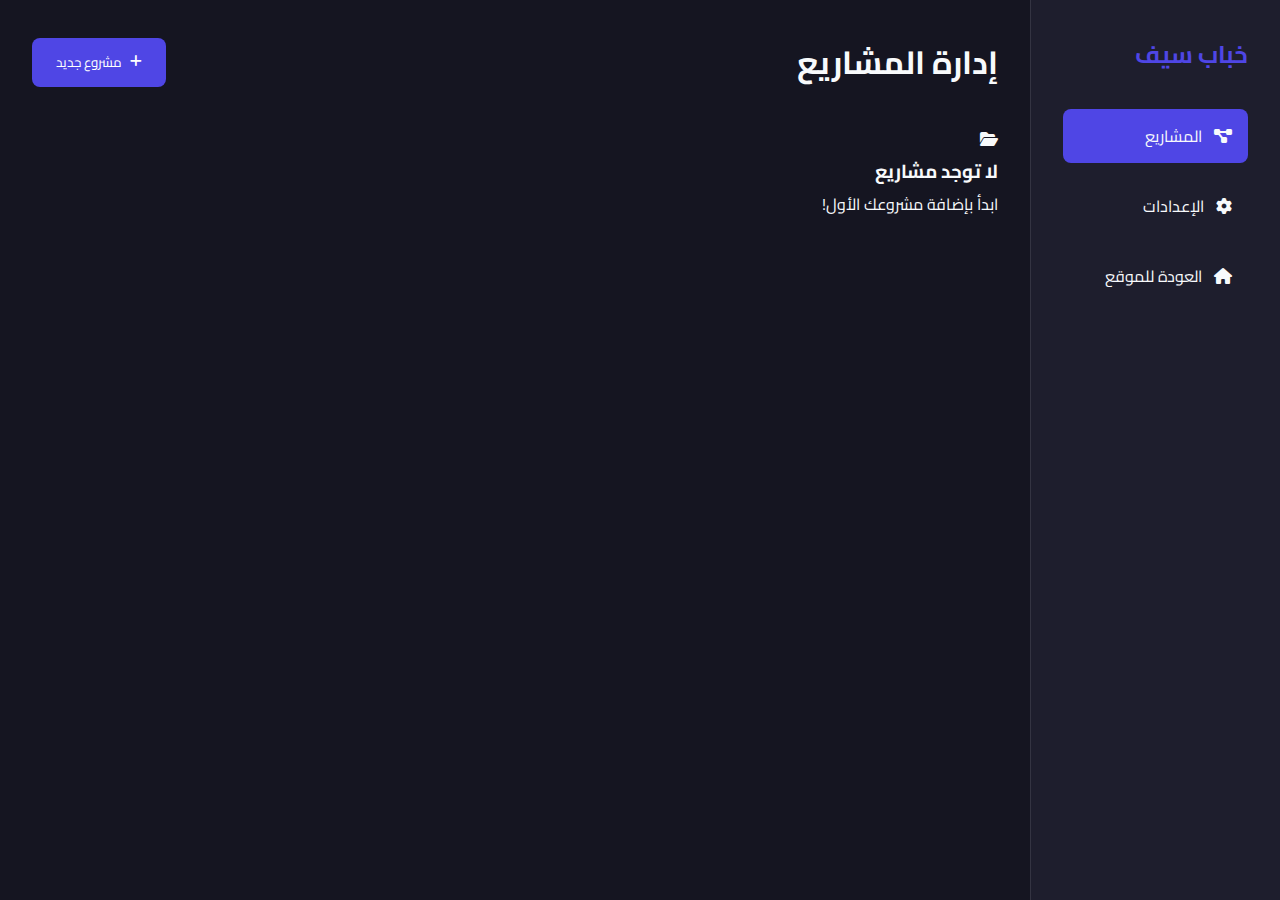
<file: dashboard/index.html>
<!DOCTYPE html>
<html lang="ar" dir="rtl">
<head>
    <meta charset="UTF-8">
    <meta name="viewport" content="width=device-width, initial-scale=1.0">
    <title>لوحة التحكم | خباب سيف</title>
    <link rel="stylesheet" href="css/dashboard.css">
    <link href="https://fonts.googleapis.com/css2?family=Cairo:wght@400;600;700&display=swap" rel="stylesheet">
    <link rel="stylesheet" href="https://cdnjs.cloudflare.com/ajax/libs/font-awesome/6.5.1/css/all.min.css">
</head>
<body>
    <div class="dashboard-container">
        <aside class="sidebar">
            <div class="logo">
                <h2>خباب سيف</h2>
            </div>
            <nav>
                <ul>
                    <li class="active"><a href="#"><i class="fas fa-project-diagram"></i> المشاريع</a></li>
                    <li><a href="#"><i class="fas fa-cog"></i> الإعدادات</a></li>
                    <li><a href="../index.html"><i class="fas fa-home"></i> العودة للموقع</a></li>
                </ul>
            </nav>
        </aside>

        <main class="content">
            <header>
                <h1>إدارة المشاريع</h1>
                <button class="add-project"><i class="fas fa-plus"></i> مشروع جديد</button>
            </header>

            <div class="projects-grid">
                <!-- سيتم إضافة المشاريع هنا بواسطة JavaScript -->
            </div>

            <!-- نموذج إضافة مشروع جديد -->
            <div class="modal" id="projectModal">
                <div class="modal-content">
                    <h2>إضافة مشروع جديد</h2>
                    <form id="projectForm">
                        <div class="form-group">
                            <label>عنوان المشروع</label>
                            <input type="text" name="title" required>
                        </div>
                        <div class="form-group">
                            <label>وصف المشروع</label>
                            <textarea name="description" required></textarea>
                        </div>
                        <div class="form-group">
                            <label>صورة المشروع</label>
                            <input type="file" name="image" accept="image/*" required>
                        </div>
                        <div class="form-group">
                            <label>رابط المشروع</label>
                            <input type="url" name="projectUrl" required>
                        </div>
                        <div class="form-group">
                            <label>رابط GitHub</label>
                            <input type="url" name="githubUrl" required>
                        </div>
                        <div class="form-actions">
                            <button type="submit">حفظ</button>
                            <button type="button" class="cancel">إلغاء</button>
                        </div>
                    </form>
                </div>
            </div>
        </main>
    </div>
    <script src="js/dashboard.js"></script>
</body>
</html>
</file>
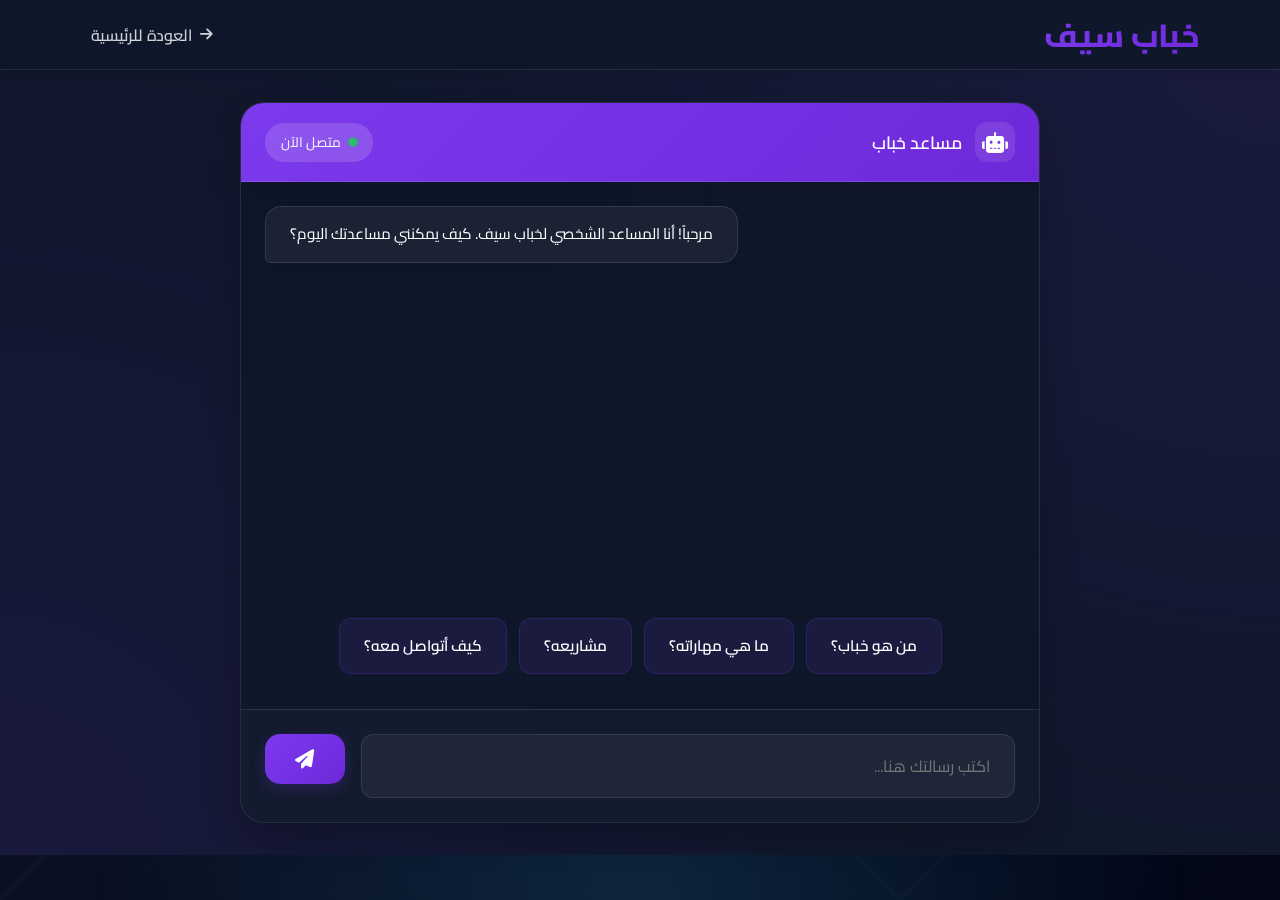
<file: assistant.html>
<!DOCTYPE html>
<html lang="ar" dir="rtl">
<head>
    <meta charset="UTF-8">
    <meta name="viewport" content="width=device-width, initial-scale=1.0">
    <title>مساعد خباب - خباب سيف</title>
    <link rel="stylesheet" href="css/style.css">
    <link rel="stylesheet" href="css/assistant.css">
    <link href="https://fonts.googleapis.com/css2?family=Cairo:wght@400;600;700&display=swap" rel="stylesheet">
    <link rel="stylesheet" href="https://cdnjs.cloudflare.com/ajax/libs/font-awesome/6.5.1/css/all.min.css">
</head>
<body>
    <header>
        <div class="header-container">
            <div class="brand-logo">خباب سيف</div>
            <nav>
                <ul>
                    <li><a href="index.html"><i class="fas fa-arrow-right"></i> العودة للرئيسية</a></li>
                </ul>
            </nav>
        </div>
    </header>

    <main class="assistant-container">
        <div class="chat-box">
            <div class="chat-header">
                <div class="chat-header-title">
                    <i class="fas fa-robot"></i>
                    <h3>مساعد خباب</h3>
                </div>
                <div class="chat-status">متصل الآن</div>
            </div>
            
            <div class="chat-messages">
                <div class="message bot">
                    <div class="message-content">
                        مرحباً! أنا المساعد الشخصي لخباب سيف. كيف يمكنني مساعدتك اليوم؟
                    </div>
                </div>
            </div>
            
            <div class="quick-replies">
                <button class="quick-reply">من هو خباب؟</button>
                <button class="quick-reply">ما هي مهاراته؟</button>
                <button class="quick-reply">مشاريعه؟</button>
                <button class="quick-reply">كيف أتواصل معه؟</button>
            </div>

            <div class="chat-input-area">
                <input type="text" placeholder="اكتب رسالتك هنا..." class="chat-input">
                <button class="send-btn">
                    <i class="fas fa-paper-plane"></i>
                </button>
            </div>
        </div>
    </main>

    <script src="js/assistant.js"></script>
</body>
</html>
</file>
<file: dashboard/css/dashboard.css>
:root {
    --primary: #4f46e5;
    --primary-dark: #4338ca;
    --accent: #7c3aed;
    --bg-dark: #1e1b4b;
    --sidebar-bg: #1e1e2d;
    --content-bg: #151521;
    --text-light: #f8fafc;
    --border-color: rgba(255, 255, 255, 0.1);
    --card-shadow: 0 4px 20px rgba(0, 0, 0, 0.2);
    --gradient-primary: linear-gradient(135deg, var(--primary) 0%, var(--accent) 100%);
}

* {
    margin: 0;
    padding: 0;
    box-sizing: border-box;
    font-family: 'Cairo', sans-serif;
}

body {
    background: var(--content-bg);
    color: var(--text-light);
}

.dashboard-container {
    display: grid;
    grid-template-columns: 250px 1fr;
    min-height: 100vh;
}

.sidebar {
    background: var(--sidebar-bg);
    padding: 2rem;
    border-left: 1px solid var(--border-color);
}

.logo h2 {
    color: var(--primary);
    margin-bottom: 2rem;
    font-size: 1.5rem;
}

.sidebar nav ul {
    list-style: none;
}

.sidebar nav ul li {
    margin-bottom: 1rem;
}

.sidebar nav ul li a {
    color: var(--text-light);
    text-decoration: none;
    display: flex;
    align-items: center;
    padding: 0.75rem 1rem;
    border-radius: 8px;
    transition: all 0.3s ease;
}

.sidebar nav ul li a i {
    margin-left: 0.75rem;
}

.sidebar nav ul li.active a,
.sidebar nav ul li a:hover {
    background: var(--primary);
}

.content {
    padding: 2rem;
}

.content header {
    display: flex;
    justify-content: space-between;
    align-items: center;
    margin-bottom: 2rem;
}

.add-project {
    background: var(--primary);
    color: white;
    border: none;
    padding: 0.75rem 1.5rem;
    border-radius: 8px;
    cursor: pointer;
    display: flex;
    align-items: center;
    gap: 0.5rem;
    transition: all 0.3s ease;
}

.add-project:hover {
    background: var(--primary-dark);
}

.projects-grid {
    display: grid;
    grid-template-columns: repeat(auto-fill, minmax(300px, 1fr));
    gap: 1.5rem;
}

.project-card {
    background: var(--sidebar-bg);
    border-radius: 12px;
    overflow: hidden;
    border: 1px solid var(--border-color);
    box-shadow: var(--card-shadow);
    transition: all 0.3s ease;
}

.project-card:hover {
    transform: translateY(-5px);
}

.project-card img {
    width: 100%;
    height: 200px;
    object-fit: cover;
}

.project-card h3 {
    padding: 1rem;
    color: var(--text-light);
    font-size: 1.2rem;
}

.project-card p {
    padding: 0 1rem 1rem;
    color: rgba(255, 255, 255, 0.7);
}

.project-actions {
    padding: 1rem;
    border-top: 1px solid var(--border-color);
    display: flex;
    gap: 0.5rem;
    justify-content: flex-end;
}

.project-actions button {
    background: transparent;
    border: none;
    color: var(--text-light);
    padding: 0.5rem;
    cursor: pointer;
    border-radius: 4px;
    transition: all 0.3s ease;
}

.project-actions button:hover {
    background: rgba(255, 255, 255, 0.1);
}

.modal {
    display: none;
    position: fixed;
    inset: 0;
    background: rgba(0, 0, 0, 0.7);
    z-index: 1000;
}

.modal.active {
    display: flex;
    align-items: center;
    justify-content: center;
}

.modal-content {
    background: var(--sidebar-bg);
    padding: 2rem;
    border-radius: 12px;
    width: 90%;
    max-width: 500px;
    border: 1px solid var(--border-color);
    box-shadow: 0 0 50px rgba(0, 0, 0, 0.5);
}

.form-group {
    margin-bottom: 1.5rem;
}

.form-group label {
    display: block;
    margin-bottom: 0.5rem;
}

.form-group input,
.form-group textarea {
    width: 100%;
    padding: 0.75rem;
    border: 1px solid var(--border-color);
    border-radius: 6px;
    background: var(--content-bg);
    color: var(--text-light);
}

.form-actions {
    display: flex;
    gap: 1rem;
    justify-content: flex-end;
}

.form-actions button {
    padding: 0.75rem 1.5rem;
    border: none;
    border-radius: 6px;
    cursor: pointer;
}

.form-actions button[type="submit"] {
    background: var(--primary);
    color: white;
}

.form-actions button.cancel {
    background: transparent;
    border: 1px solid var(--border-color);
    color: var(--text-light);
}
</file>
<file: css/style.css>
:root {
    --primary: #4f46e5;
    --primary-dark: #4f46e5;
    --primary-light: #818cf8;
    --accent: #7c3aed;
    --bg-dark: #0f172a;
    --glass: rgba(255, 255, 255, 0.05);
    --text-light: #f8fafc;
    --glass-blur: blur(12px);
    --gradient-primary: linear-gradient(135deg, var(--primary) 0%, var(--accent) 100%);
    --bg-darker: #020617;
    --skill-color: #38bdf8;
    --text-primary: #ffffff;
    --text-secondary: rgba(255, 255, 255, 0.95);
    --text-accent: var(--primary);
    --heading-shadow: 1px 1px 2px rgba(0, 0, 0, 0.2);
    --name-gradient: linear-gradient(135deg, #ffffff 0%, #f0f0f0 100%);
    --card-shadow: 0 10px 30px -5px rgba(0, 0, 0, 0.3);
    --card-hover-shadow: 0 20px 40px -5px rgba(0, 0, 0, 0.4);
    --gradient-shine: linear-gradient(45deg, transparent 0%, rgba(255, 255, 255, 0.1) 50%, transparent 100%);
}

/* إضافة أنماط اللودر في بداية الملف */
.loader {
    width: 6em;
    height: 6em;
}

.loader-ring {
    animation: ringA 2s linear infinite;
}

.loader-ring-a { stroke: #9708F4; }
.loader-ring-b { 
    animation-name: ringB; 
    stroke: #5E14E4; 
}
.loader-ring-c { 
    animation-name: ringC; 
    stroke: #9708F4; 
}
.loader-ring-d { 
    animation-name: ringD; 
    stroke: #5E14E4; 
}

* {
    margin: 0;
    padding: 0;
    box-sizing: border-box;
    font-family: 'Cairo', sans-serif;
    scroll-behavior: smooth;
}

body {
    background: linear-gradient(135deg, var(--bg-dark) 0%, var(--bg-darker) 100%);
    color: var(--text-light);
    position: relative;
    min-height: 100vh;
    overflow-x: hidden;
}

body::before {
    content: '';
    position: fixed;
    inset: 0;
    background: 
        radial-gradient(circle at 0% 0%, rgba(79, 70, 229, 0.15) 0%, transparent 50%),
        radial-gradient(circle at 100% 0%, rgba(124, 58, 237, 0.15) 0%, transparent 50%),
        radial-gradient(circle at 50% 100%, rgba(56, 189, 248, 0.15) 0%, transparent 50%),
        url("data:image/svg+xml,%3Csvg width='100' height='100' viewBox='0 0 100 100' xmlns='http://www.w3.org/2000/svg'%3E%3Cpath d='M0 0h100v100H0z' fill='none'/%3E%3Cpath d='M10 10h1v1h-1zm20 0h1v1h-1zm20 0h1v1h-1zm20 0h1v1h-1zm20 0h1v1h-1zM10 30h1v1h-1zm20 0h1v1h-1zm20 0h1v1h-1zm20 0h1v1h-1zm20 0h1v1h-1zM10 50h1v1h-1zm20 0h1v1h-1zm20 0h1v1h-1zm20 0h1v1h-1zm20 0h1v1h-1zM10 70h1v1h-1zm20 0h1v1h-1zm20 0h1v1h-1zm20 0h1v1h-1zm20 0h1v1h-1zM10 90h1v1h-1zm20 0h1v1h-1zm20 0h1v1h-1zm20 0h1v1h-1zm20 0h1v1h-1z' fill='rgba(255,255,255,0.05)'/%3E%3C/svg%3E") repeat;
    pointer-events: none;
    z-index: -2;
}

body::after {
    content: '';
    position: fixed;
    inset: 0;
    background: url('data:image/svg+xml,<svg viewBox="0 0 200 200" xmlns="http://www.w3.org/2000/svg"><path d="M0 0l200 200M0 200L200 0" stroke="rgba(255,255,255,0.03)" stroke-width="1"/></svg>') repeat;
    z-index: -1;
    opacity: 0.5;
}

header {
    background: rgba(15, 23, 42, 0.8);
    backdrop-filter: blur(10px);
    border-bottom: 1px solid rgba(255, 255, 255, 0.1);
    padding: 1rem 0;
    position: fixed;
    width: 100%;
    top: 0;
    z-index: 1000;
    transition: all 0.3s ease;
}

header.scrolled {
    background: rgba(15, 23, 42, 0.95);
    padding: 0.8rem 0;
    border-bottom: 1px solid rgba(124, 58, 237, 0.2);
    box-shadow: 0 4px 20px rgba(0, 0, 0, 0.1);
}

.header-container {
    max-width: 1200px;
    margin: 0 auto;
    display: flex;
    justify-content: space-between;
    align-items: center;
    padding: 0 2rem;
    position: relative;
}

.brand-logo {
    font-size: 1.8rem;
    font-weight: 800;
    position: relative;
    display: flex;
    align-items: center;
    text-decoration: none;
    background: linear-gradient(135deg, var(--primary) 0%, var(--accent) 100%);
    -webkit-background-clip: text;
    background-clip: text;
    -webkit-text-fill-color: transparent;
    transition: transform 0.3s ease;
}

.brand-logo:hover {
    transform: translateY(-2px);
}

.nav-links {
    list-style: none;
    display: flex;
    gap: 1.5rem;
    align-items: center;
    background: transparent;
    border: none;
    padding: 0;
    backdrop-filter: none;
}

.nav-links li {
    margin: 0;
    padding: 0;
}

.nav-link {
    color: var(--text-secondary);
    text-decoration: none;
    font-size: 0.95rem;
    font-weight: 500;
    padding: 0.6rem 1rem;
    border-radius: 12px;
    display: flex;
    align-items: center;
    gap: 0.8rem;
    position: relative;
    transition: all 0.3s cubic-bezier(0.4, 0, 0.2, 1);
    background: transparent;
}

.nav-link::before {
    content: '';
    position: absolute;
    bottom: -2px;
    left: 0;
    width: 0;
    height: 2px;
    background: var(--gradient-primary);
    transition: width 0.3s ease;
}

.nav-link:hover::before,
.nav-link.active::before {
    width: 100%;
}

.nav-link i {
    font-size: 1.1rem;
    color: var(--primary-light);
    transition: transform 0.3s ease;
}

.nav-link:hover i,
.nav-link.active i {
    color: var(--accent);
    transform: translateY(-3px);
}

.nav-link:hover,
.nav-link.active {
    color: var(--text-primary);
    transform: translateY(-2px);
}

.nav-link.special {
    background: var(--gradient-primary);
    color: white;
    padding: 0.8rem 1.5rem;
    border-radius: 100px;
    box-shadow: 0 4px 15px rgba(124, 58, 237, 0.2);
}

.nav-link.special::before {
    display: none;
}

.nav-link.special:hover {
    transform: translateY(-3px) scale(1.05);
    box-shadow: 0 6px 20px rgba(124, 58, 237, 0.3);
}

.nav-link.special i {
    color: white;
}

.nav-link.special:hover i {
    transform: rotate(15deg) scale(1.1);
}

@media (max-width: 768px) {
    .header-container {
        padding: 0 1rem;
    }

    .brand-logo {
        font-size: 1.5rem;
    }

    nav {
        display: none;
    }

    .mobile-menu-toggle {
        display: flex;
        align-items: center;
        justify-content: center;
        width: 40px;
        height: 40px;
        border-radius: 12px;
        background: rgba(255, 255, 255, 0.05);
        border: 1px solid rgba(255, 255, 255, 0.1);
        color: var(--text-light);
        cursor: pointer;
        transition: all 0.3s ease;
    }

    .mobile-menu-toggle:hover {
        background: rgba(255, 255, 255, 0.1);
        transform: translateY(-2px);
    }
}

.hero {
    position: relative;
    height: 100vh;
    background: linear-gradient(to bottom, transparent, var(--bg-dark)),
                radial-gradient(circle at top right, rgba(79, 70, 229, 0.2), transparent 50%),
                radial-gradient(circle at bottom left, rgba(124, 58, 237, 0.2), transparent 50%);
    overflow: hidden;
    color: white;
    text-align: center;
    backdrop-filter: none;
}

.hero::after {
    content: '';
    position: absolute;
    inset: 0;
    background: linear-gradient(45deg,
        rgba(99, 102, 241, 0.15) 0%,
        transparent 50%,
        rgba(139, 92, 246, 0.15) 100%);
}

.hero-particles {
    position: absolute;
    width: 100%;
    height: 100%;
    z-index: 1;
}

.hero::before {
    content: '';
    position: absolute;
    inset: 0;
    background: 
        radial-gradient(circle at top right, rgba(79, 70, 229, 0.2), transparent 50%),
        radial-gradient(circle at bottom left, rgba(14, 165, 233, 0.2), transparent 50%);
    z-index: 0;
}

.hero-content {
    position: relative;
    z-index: 1;
    background: rgba(15, 23, 42, 0.9);
    backdrop-filter: var(--glass-blur);
    padding: 4rem;
    border-radius: 30px;
    border: 1px solid rgba(255, 255, 255, 0.1);
    max-width: 800px;
    margin: 0 auto;
    box-shadow: 0 0 50px rgba(99, 102, 241, 0.1);
    transition: background-color 0.3s ease;
}

.hero-content:hover {
    background: rgba(15, 23, 42, 0.8);
}

/* إزالة التأثيرات غير المرغوبة */
.hero-content h1 {
    font-size: 3rem;
    margin-bottom: 1.5rem;
    color: var(--text-primary);
    font-weight: 800;
    line-height: 1.3;
    text-shadow: var(--heading-shadow);
    letter-spacing: -0.5px;
}

section {
    padding: 5rem 2rem;
    opacity: 1 !important;
    visibility: visible !important;
    transform: none !important;
}

section h2 {
    text-align: center;
    margin-bottom: 4rem;
    color: var(--text-primary);
    text-shadow: var(--heading-shadow);
    font-size: 2.5rem;
    font-weight: 800;
    letter-spacing: -0.5px;
}

.projects-grid {
    display: grid;
    grid-template-columns: repeat(auto-fit, minmax(280px, 1fr));
    gap: 2rem;
    padding: 1rem;
    max-width: 1200px;
    margin: 0 auto;
}

.project-card {
    background: rgba(15, 23, 42, 0.8);
    border-radius: 20px;
    overflow: hidden;
    border: 1px solid rgba(255, 255, 255, 0.1);
    backdrop-filter: blur(10px);
    transition: all 0.4s cubic-bezier(0.4, 0, 0.2, 1);
    position: relative;
    height: 100%;
    max-width: 350px;
    margin: 0 auto;
}

.project-card::before {
    content: '';
    position: absolute;
    inset: 0;
    background: var(--gradient-shine);
    opacity: 0;
    transition: opacity 0.4s ease;
}

.project-card:hover {
    transform: translateY(-10px) scale(1.02);
    box-shadow: 
        0 20px 40px rgba(124, 58, 237, 0.2),
        0 0 20px rgba(124, 58, 237, 0.1);
    border-color: rgba(124, 58, 237, 0.3);
}

.project-card:hover::before {
    opacity: 1;
}

.project-image {
    width: 100%;
    height: 200px;
    overflow: hidden;
    position: relative;
}

.project-image::after {
    content: '';
    position: absolute;
    inset: 0;
    background: linear-gradient(
        to bottom,
        transparent 0%,
        rgba(15, 23, 42, 0.8) 100%
    );
    opacity: 0;
    transition: opacity 0.3s ease;
}

.project-card:hover .project-image::after {
    opacity: 1;
}

.project-image img {
    width: 100%;
    height: 100%;
    object-fit: cover;
    transition: transform 0.5s ease;
}

.project-card:hover .project-image img {
    transform: scale(1.1);
}

.project-content {
    padding: 1.5rem;
    background: rgba(15, 23, 42, 0.95);
    position: relative;
}

.project-content h3 {
    color: var(--text-primary);
    font-size: 1.4rem;
    margin-bottom: 0.75rem;
    font-weight: 700;
    background: var(--gradient-primary);
    -webkit-background-clip: text;
    background-clip: text;
    -webkit-text-fill-color: transparent;
}

.project-content p {
    color: var(--text-secondary);
    font-size: 0.95rem;
    margin-bottom: 1.25rem;
    line-height: 1.6;
    opacity: 0.9;
}

.project-technologies {
    display: flex;
    gap: 0.5rem;
    margin-bottom: 1.5rem;
    flex-wrap: wrap;
}

.tech-tag {
    background: rgba(124, 58, 237, 0.1);
    color: var(--primary-light);
    padding: 0.4rem 0.8rem;
    border-radius: 100px;
    font-size: 0.8rem;
    border: 1px solid rgba(124, 58, 237, 0.2);
    transition: all 0.3s ease;
}

.tech-tag:hover {
    background: rgba(124, 58, 237, 0.2);
    transform: translateY(-2px);
}

.project-links {
    display: flex;
    justify-content: center;
    margin-top: 1.5rem;
}

.project-btn {
    width: 100%;
    padding: 1rem 2rem;
    border-radius: 12px;
    background: rgba(124, 58, 237, 0.1);
    border: 1px solid rgba(124, 58, 237, 0.2);
    color: var(--text-light);
    font-size: 1rem;
    font-weight: 600;
    display: flex;
    align-items: center;
    justify-content: center;
    gap: 0.75rem;
    cursor: not-allowed;
    position: relative;
    overflow: hidden;
    transition: all 0.3s ease;
}

.project-btn.loading .btn-content {
    display: flex;
    align-items: center;
    gap: 0.75rem;
}

.project-btn.loading i {
    animation: toolRotate 2s infinite;
}

.loading-animation {
    display: flex;
    align-items: center;
    gap: 0.25rem;
    margin-left: 0.5rem;
}

.loading-animation span {
    width: 4px;
    height: 4px;
    background-color: currentColor;
    border-radius: 50%;
    animation: loadingDots 1.4s infinite ease-in-out;
}

.loading-animation span:nth-child(1) {
    animation-delay: 0s;
}

.loading-animation span:nth-child(2) {
    animation-delay: 0.2s;
}

.loading-animation span:nth-child(3) {
    animation-delay: 0.4s;
}

@keyframes toolRotate {
    0% { transform: rotate(0deg); }
    25% { transform: rotate(-20deg); }
    75% { transform: rotate(20deg); }
    100% { transform: rotate(0deg); }
}

@keyframes loadingDots {
    0%, 100% { transform: scale(0.3); opacity: 0.3; }
    50% { transform: scale(1); opacity: 1; }
}

.project-btn:hover {
    background: rgba(124, 58, 237, 0.15);
    border-color: rgba(124, 58, 237, 0.3);
}

/* حذف الأنماط القديمة للأزرار */
.github-btn, 
.project-btn.disabled {
    display: none;
}

.project-btn.disabled,
.github-btn.disabled {
    cursor: not-allowed;
    opacity: 0.8;
    position: relative;
    overflow: hidden;
    background: rgba(124, 58, 237, 0.2);
    border: 1px solid rgba(124, 58, 237, 0.3);
}

.project-btn.disabled:hover,
.github-btn.disabled:hover {
    transform: none;
    box-shadow: none;
}

.loading-dots {
    display: inline-flex;
    margin-left: 0.5rem;
}

.loading-dots span {
    width: 4px;
    height: 4px;
    margin: 0 2px;
    background-color: currentColor;
    border-radius: 50%;
    animation: dots 1.5s infinite;
    opacity: 0;
}

.loading-dots span:nth-child(2) {
    animation-delay: 0.3s;
}

.loading-dots span:nth-child(3) {
    animation-delay: 0.6s;
}

@keyframes dots {
    0%, 100% { opacity: 0; transform: scale(0.5); }
    50% { opacity: 1; transform: scale(1); }
}

.project-btn.disabled i,
.github-btn.disabled i {
    animation: tool-shake 1.5s infinite;
}

@keyframes tool-shake {
    0%, 100% { transform: rotate(0); }
    25% { transform: rotate(-20deg); }
    75% { transform: rotate(20deg); }
}

@media (max-width: 768px) {
    .projects-grid {
        grid-template-columns: 1fr;
        gap: 1.5rem;
    }

    .project-card {
        max-width: 100%;
    }
}

.project-card img {
    width: 100%;
    height: 200px;
    object-fit: cover;
}

.project-card h3, .project-card p {
    padding: 1rem;
}

.project-tags span {
    background: var(--gradient);
    color: white;
    padding: 0.5rem 1rem;
    border-radius: 20px;
    font-size: 0.8rem;
    margin: 0.25rem;
    display: inline-block;
}

/* حذف التنسيقات القديمة */
.contact-form {
    display: none;
}

.contact-info {
    max-width: 500px;
    margin: 0 auto;
    padding: 2rem;
}

.contact-box {
    background: rgba(255, 255, 255, 0.03);
    border-radius: 20px;
    padding: 2.5rem;
    text-align: center;
    border: 1px solid rgba(255, 255, 255, 0.1);
    backdrop-filter: blur(10px);
    transition: transform 0.3s ease, box-shadow 0.3s ease;
}

.contact-box:hover {
    transform: translateY(-5px);
    box-shadow: 0 10px 30px rgba(124, 58, 237, 0.1);
}

.contact-box i {
    font-size: 2.5rem;
    color: var(--primary-light);
    margin-bottom: 1rem;
}

.contact-box h3 {
    color: var(--text-light);
    font-size: 1.3rem;
    margin-bottom: 0.5rem;
}

.contact-box a {
    color: var(--text-secondary);
    text-decoration: none;
    font-size: 1.1rem;
    transition: color 0.3s ease;
}

contact-box a:hover {
    color: var(--primary-light);
}

input, textarea {
    padding: 1rem;
    border: 1px solid #ddd;
    border-radius: 5px;
}

button {
    background: var(--primary);
    color: white;
    border: none;
    border-radius: 12px;
    cursor: pointer;
    position: relative;
    overflow: hidden;
    padding: 1rem 2.5rem;
    font-weight: 600;
    letter-spacing: 0.5px;
    transition: all 0.4s ease;
}

button:hover {
    background: var(--secondary);
    transform: translateY(-2px);
}

button::before {
    content: '';
    position: absolute;
    inset: -2px;
    background: var(--gradient-primary);
    filter: blur(10px);
    opacity: 0;
    transition: opacity 0.4s ease;
}

button:hover::before {
    opacity: 1;
}

footer {
    text-align: center;
    padding: 2.5rem;
    background: rgba(15, 23, 42, 0.95);
    backdrop-filter: blur(12px);
    border-top: 1px solid rgba(255, 255, 255, 0.1);
    position: relative;
    overflow: hidden;
    margin-top: auto; /* تأكيد موضع الفوتر في الأسفل */
}

/* حذف الأنماط المتعلقة بالشات بوت في الفوتر */
.chat-button,
.chat-widget {
    display: none;
}

footer::before {
    content: '';
    position: absolute;
    inset: 0;
    background: var(--gradient-shine);
    opacity: 0;
    transition: opacity 0.3s ease;
}

footer:hover::before {
    opacity: 1;
}

footer p {
    display: flex;
    align-items: center;
    justify-content: center;
    gap: 0.8rem;
    font-size: 1.1rem;
    font-weight: 500;
    color: var(--text-secondary);
}

footer p i {
    color: var(--primary);
    font-size: 1.3rem;
    transition: transform 0.3s ease;
}

footer:hover p i {
    transform: rotate(360deg) scale(1.2);
}

footer .copyright-text {
    background: var(--gradient-primary);
    -webkit-background-clip: text;
    background-clip: text;
    -webkit-text-fill-color: transparent;
    font-weight: 600;
}

@media (max-width: 768px) {
    nav ul {
        flex-direction: column;
        text-align: center;
    }
    
    nav ul li {
        margin: 0.5rem 0;
    }
    
    .hero-content h1 {
        font-size: 2rem;
    }

    .mobile-menu-toggle {
        display: block;
    }
    
    nav {
        display: none;
    }

    .brand-logo {
        font-size: 1.5rem;
    }
}

@keyframes fadeInUp {
    from {
        opacity: 0;
        transform: translateY(20px);
    }
    to {
        opacity: 1;
        transform: translateY(0);
    }
}

/* حذف الأنماط التالية */
/*.social-links {
    display: flex;
    gap: 1rem;
    margin-top: 2rem;
}

.social-links a {
    color: var(--dark);
    font-size: 1.5rem;
    transition: transform 0.3s ease, color 0.3s ease;
}

social-links a:hover {
    color: var(--primary);
    transform: translateY(-3px);
}*/

.skills-container {
    max-width: 1000px;
    margin: 0 auto;
    padding: 2rem;
}

.skills-grid {
    display: grid;
    grid-template-columns: repeat(auto-fit, minmax(280px, 1fr));
    gap: 2rem;
}

.skill-item {
    background: rgba(15, 23, 42, 0.95);
    padding: 2rem;
    border-radius: 16px;
    border: 1px solid rgba(124, 58, 237, 0.2);
    box-shadow: 0 8px 20px rgba(0, 0, 0, 0.2);
    transition: transform 0.3s ease, box-shadow 0.3s ease;
}

.skill-item:hover {
    transform: translateY(-5px);
    box-shadow: 0 12px 25px rgba(124, 58, 237, 0.2);
    border-color: rgba(124, 58, 237, 0.4);
}

.skill-item i {
    font-size: 2rem;
    color: var(--primary);
    margin-bottom: 1.5rem;
    background: linear-gradient(135deg, var(--primary) 0%, var(--accent) 100%);
    -webkit-background-clip: text;
    background-clip: text;
    -webkit-text-fill-color: transparent;
}

.skill-item h4 {
    color: var(--text-primary);
    font-size: 1.2rem;
    margin-bottom: 1.2rem;
    font-weight: 600;
}

.skill-bar {
    background: rgba(255, 255, 255, 0.1);
    height: 10px;
    border-radius: 5px;
    overflow: hidden;
    position: relative;
    box-shadow: inset 0 2px 4px rgba(0, 0, 0, 0.2);
}

.skill-level {
    height: 100%;
    background: linear-gradient(90deg, var(--primary), var(--accent));
    border-radius: 5px;
    position: relative;
    box-shadow: 0 2px 4px rgba(124, 58, 237, 0.3);
}

.skill-level span {
    position: absolute;
    right: 0;
    top: -30px;
    font-size: 0.9rem;
    color: var(--text-primary);
    font-weight: 600;
    background: linear-gradient(135deg, var(--primary), var(--accent));
    padding: 2px 8px;
    border-radius: 4px;
    box-shadow: 0 2px 4px rgba(0, 0, 0, 0.2);
}

@media (max-width: 768px) {
    .skills-grid {
        grid-template-columns: 1fr;
        gap: 1.5rem;
    }
    
    .skill-item {
        padding: 1.5rem;
    }
}

.skill-category {
    background: rgba(15, 23, 42, 0.8);
    border-radius: 16px;
    padding: 2rem;
    border: 1px solid rgba(255, 255, 255, 0.1);
}

.skill-category h3 {
    font-size: 1.5rem;
    text-align: center;
    margin-bottom: 2rem;
    color: var(--text-primary);
    font-weight: 700;
}

.skills-grid {
    display: grid;
    grid-template-columns: repeat(auto-fit, minmax(200px, 1fr));
    gap: 1rem;
}

.skill-item {
    background: rgba(255, 255, 255, 0.03);
    border-radius: 12px;
    padding: 1rem;
    border: 1px solid rgba(255, 255, 255, 0.1);
    transition: transform 0.3s ease;
}

.skill-header {
    display: flex;
    align-items: center;
    gap: 0.75rem;
    margin-bottom: 0.75rem;
}

.skill-icon {
    width: 36px;
    height: 36px;
    background: var(--primary);
    border-radius: 8px;
    display: flex;
    align-items: center;
    justify-content: center;
}

.skill-icon i {
    color: white;
    font-size: 1rem;
}

.skill-info {
    flex: 1;
}

.skill-info h4 {
    color: var(--text-primary);
    font-size: 0.9rem;
    font-weight: 600;
    margin-bottom: 0.25rem;
}

.skill-info .percentage {
    color: var(--primary-light);
    font-size: 0.8rem;
}

.progress-bar {
    height: 4px;
    background: rgba(255, 255, 255, 0.1);
    border-radius: 2px;
    overflow: hidden;
    margin-top: 0.5rem;
}

.progress {
    height: 100%;
    background: var(--primary);
    border-radius: 2px;
    transition: width 0.8s ease;
}

@media (max-width: 768px) {
    .skills-grid {
        grid-template-columns: repeat(auto-fit, minmax(180px, 1fr));
        gap: 0.875rem;
    }
    
    .skill-item {
        padding: 0.875rem;
    }
    
    .skill-icon {
        width: 32px;
        height: 32px;
    }
    
    .skill-info h4 {
        font-size: 0.85rem;
    }
}

/* حذف الأنماط القديمة */
.skill-circle,
.skill-progress,
.skill-percentage {
    display: none;
}

.skill-category {
    background: var(--glass);
    border: 1px solid rgba(255, 255, 255, 0.1);
    backdrop-filter: blur(10px);
    color: var(--text-light);
    padding: 2rem;
    border-radius: 15px;
    box-shadow: 0 5px 15px rgba(0,0,0,0.1);
    margin-bottom: 2rem;
}

.skill-category h3 {
    color: var(--text-primary);
    margin-bottom: 1.5rem;
    text-align: center;
    font-size: 1.5rem;
    text-shadow: var(--heading-shadow);
}

.skill-item {
    text-align: center;
}

.skill-circle {
    width: 120px;
    height: 120px;
    position: relative;
    margin: 0 auto 2rem;
    background: rgba(255, 255, 255, 0.05);
    border-radius: 50%;
    display: flex;
    align-items: center;
    justify-content: center;
}

.skill-circle::before {
    content: '';
    position: absolute;
    inset: 0;
    border-radius: 50%;
    background: conic-gradient(
        from 0deg,
        var(--primary) var(--progress),
        transparent var(--progress)
    );
    mask: radial-gradient(farthest-side, transparent 65%, #000 66%);
    -webkit-mask: radial-gradient(farthest-side, transparent 65%, #000 66%);
}

.skill-circle i {
    font-size: 2rem;
    color: var(--text-light);
    z-index: 2;
}

.skill-percentage {
    position: absolute;
    top: -20px;
    right: -20px;
    background: var(--primary);
    color: white;
    width: 40px;
    height: 40px;
    border-radius: 50%;
    display: flex;
    align-items: center;
    justify-content: center;
    font-weight: bold;
    box-shadow: 0 0 10px rgba(99, 102, 241, 0.3);
}

.skill-item h4 {
    color: var(--text-light);
    margin-top: 1rem;
    font-size: 1rem;
}

/* Remove conflicting styles */
.skill-progress {
    all: unset;
}

/* Add animation */
@keyframes fillProgress {
    from { --progress: 0deg; }
    to { --progress: calc(var(--percent) * 3.6deg); }
}

.skill-circle {
    animation: fillProgress 1.5s ease-out forwards;
}

@keyframes glow {
    0%, 100% { box-shadow: 0 0 20px rgba(79, 70, 229, 0.2); }
    50% { box-shadow: 0 0 30px rgba(79, 70, 229, 0.4); }
}

.skill-progress {
    background: conic-gradient(
        from 0deg,
        var(--primary) 0deg,
        var(--accent) var(--progress),
        transparent var(--progress)
    );
    position: absolute;
    inset: 5px;
    border-radius: 50%;
    mask: radial-gradient(transparent 55%, white 55%);
    -webkit-mask: radial-gradient(transparent 55%, white 55%);
}

.skill-progress {
    position: absolute;
    inset: 5px;
    background: var(--bg-darker);
    border-radius: 50%;
    display: flex;
    align-items: center;
    justify-content: center;
}

.skill-icon {
    font-size: 2rem;
    color: var(--text-light);
    z-index: 2;
}

.skill-percentage {
    position: absolute;
    top: -30px;
    right: -30px;
    width: 50px;
    height: 50px;
    background: var(--primary);
    border-radius: 50%;
    display: flex;
    align-items: center;
    justify-content: center;
    color: white;
    font-weight: bold;
    box-shadow: 0 0 20px rgba(99, 102, 241, 0.3);
    animation: pulse 2s infinite;
}

@keyframes rotate {
    from { transform: rotate(0deg); }
    to { transform: rotate(360deg); }
}

@keyframes pulse {
    0% { transform: scale(1); }
    50% { transform: scale(1.1); }
    100% { transform: scale(1); }
}

.skill-item h4 {
    color: var(--text-light);
    margin-top: 0.5rem;
}

@property --progress {
    syntax: '<angle>';
    inherits: false;
    initial-value: 0deg;
}

.skill-progress {
    animation: progress 1s ease-in-out forwards;
}

@keyframes progress {
    from {
        --progress: 0deg;
    }
    to {
        --progress: calc(var(--percent) * 3.6deg);
    }
}

/* Animation Classes */
.hidden {
    opacity: 0;
    transform: translateY(20px);
    transition: all 0.6s ease;
}

.show {
    opacity: 1;
    transform: translateY(0);
}

/* Alert Styles */
.alert {
    padding: 1rem;
    border-radius: 8px;
    margin-bottom: 1rem;
    text-align: center;
}

.alert.error {
    background-color: #fee2e2;
    color: #dc2626;
    border: 1px solid #fecaca;
}

.alert.success {
    background-color: #dcfce7;
    color: #16a34a;
    border: 1px solid #bbf7d0;
}

/* Typing Effect Cursor */
.typed-text::after {
    content: '|';
    animation: blink 1s infinite;
}

@keyframes blink {
    0%, 100% { opacity: 1; }
    50% { opacity: 0; }
}

/* حذف أنماط زر التبديل */
.theme-toggle {
    display: none;
}

/* حذف أنماط الوضع المظلم */
[data-theme="dark"] {
    display: none;
}

/* Scroll Progress Bar */
.scroll-progress {
    position: fixed;
    top: 0;
    left: 0;
    height: 3px;
    background: var(--primary);
    z-index: 9999;
    transition: width 0.3s;
}

/* Mobile Menu */
.mobile-menu {
    position: fixed;
    right: -100%;
    top: 0;
    width: 80%;
    height: 100vh;
    background: var(--bg-dark);
    border-left: 1px solid rgba(255, 255, 255, 0.1);
    backdrop-filter: blur(10px);
    z-index: 1000;
    transition: 0.3s ease;
    padding: 2rem;
}

.mobile-menu.active {
    right: 0;
}

.mobile-menu-toggle {
    display: none;
    position: fixed;
    top: 1rem;
    right: 1rem;
    z-index: 1001;
    font-size: 1.5rem;
    cursor: pointer;
    color: var(--dark);
}

.mobile-menu ul li a {
    color: var(--text-light);
    display: flex;
    align-items: center;
    gap: 0.5rem;
    padding: 0.8rem 1rem;
    border-radius: 8px;
}

.mobile-menu ul li a i {
    margin-left: 0.5rem;
    font-size: 1rem;
    font-size: 1.2rem;
    color: var(--primary-light);
}

.close-menu {
    position: absolute;
    top: 1rem;
    right: 1rem;
    font-size: 1.5rem;
    cursor: pointer;
}

/* Theme Toggle */
.theme-toggle {
    position: fixed;
    bottom: 2rem;
    right: 2rem;
    background: var(--primary);
    color: white;
    padding: 1rem;
    border-radius: 50%;
    cursor: pointer;
    box-shadow: 0 2px 10px rgba(0,0,0,0.1);
    z-index: 100;
}

.profile-image {
    width: 180px;
    height: 180px;
    margin: 0 auto 2.5rem;
    border-radius: 50%;
    overflow: hidden;
    border: 4px solid rgba(255, 255, 255, 0.1);
    box-shadow: 0 0 30px rgba(124, 58, 237, 0.3);
    animation: floatAnimation 3s ease-in-out infinite;
}

.profile-image img {
    width: 100%;
    height: 100%;
    object-fit: cover;
}

/* حذف أنماط Services Section */
.services-grid,
.service-card,
.service-icon {
    display: none;
}

/* New Animations */
@keyframes floatAnimation {
    0%, 100% { transform: translateY(0); }
    50% { transform: translateY(-10px); }
}

/* Enhanced Buttons */
.btn {
    background: var(--gradient-primary);
    border: none;
    padding: 1rem 2rem;
    color: white;
    border-radius: 8px;
    font-weight: 600;
    transition: all 0.3s ease;
    position: relative;
    overflow: hidden;
}

.btn:hover {
    background: var(--gradient-hover);
    transform: translateY(-2px);
}

.btn::before {
    content: '';
    position: absolute;
    top: 0;
    left: -100%;
    width: 100%;
    height: 100%;
    background: linear-gradient(
        90deg,
        transparent,
        rgba(255, 255, 255, 0.2),
        transparent
    );
    transition: 0.5s;
}

.btn:hover::before {
    left: 100%;
}

/* Dark Mode Fixes */
[data-theme="dark"] .skill-category,
[data-theme="dark"] .project-card {
    background: rgba(2, 6, 23, 0.8);
    border: 1px solid rgba(255, 255, 255, 0.05);
}

.empty-projects {
    text-align: center;
    padding: 4rem 2rem;
    background: var(--glass);
    border-radius: 15px;
    border: 1px solid rgba(255, 255, 255, 0.1);
    backdrop-filter: var(--glass-blur);
    width: 100%;
}

.empty-projects i {
    font-size: 4rem;
    color: var(--primary);
    margin-bottom: 1rem;
    opacity: 0.7;
}

.empty-projects p {
    font-size: 1.5rem;
    margin-bottom: 0.5rem;
    color: var(--text-light);
}

.empty-projects span {
    color: var(--primary-light);
    font-size: 1rem;
}

.name {
    color: var(--primary);
    font-weight: 700;
    display: inline-block;
    padding: 0 5px;
}

.name {
    font-weight: 900;
    color: #ffffff;
    background: var(--name-gradient);
    -webkit-background-clip: text;
    background-clip: text;
    -webkit-text-fill-color: transparent;
    text-shadow: none;
    padding: 0 5px;
    letter-spacing: 0;
}

/* إزالة الأنماط القديمة للاسم المتحرك */
.typed-name, .typed-name-complete {
    display: none;
}

.typed-text {
    font-size: 1.5rem;
    color: var(--text-secondary);
    font-weight: 600;
    opacity: 0.95;
    margin-top: 1rem;
    text-shadow: var(--heading-shadow);
}

.about-text p {
    color: var(--text-secondary);
    line-height: 1.8;
    font-size: 1.2rem;
}

.welcome-card {
    background: rgba(15, 23, 42, 0.8);
    padding: 3rem;
    border-radius: 30px;
    border: 1px solid rgba(255, 255, 255, 0.1);
    position: relative;
    overflow: hidden;
    box-shadow: var(--card-shadow);
    transition: transform 0.3s ease, box-shadow 0.3s ease;
    backdrop-filter: blur(10px);
}

.welcome-card:hover {
    transform: translateY(-5px);
    box-shadow: var(--card-hover-shadow);
}

.welcome-card::before {
    content: '';
    position: absolute;
    inset: 0;
    background: var(--gradient-shine);
    transform: translateX(-100%);
    transition: transform 0.8s ease;
}

.welcome-card:hover::before {
    transform: translateX(100%);
}

.badge {
    display: inline-block;
    padding: 0.7rem 1.5rem;
    background: linear-gradient(135deg, rgba(124, 58, 237, 0.2), rgba(99, 102, 241, 0.2));
    border: 1px solid rgba(124, 58, 237, 0.3);
    border-radius: 100px;
    color: var(--primary-light);
    font-size: 1rem;
    font-weight: 600;
    letter-spacing: 0.5px;
    margin-bottom: 1.5rem;
    backdrop-filter: blur(4px);
    box-shadow: 0 2px 10px rgba(124, 58, 237, 0.1);
}

.welcome-text {
    text-align: center;
}

.welcome-text h1 {
    font-size: 2.8rem;
    margin: 1rem 0;
    line-height: 1.3;
    background: linear-gradient(to left, var(--text-primary), var(--text-secondary));
    -webkit-background-clip: text;
    background-clip: text;
    color: transparent;
}

.hero-content {
    position: relative;
    z-index: 1;
    max-width: 900px;
    margin: 0 auto;
    padding: 2rem;
}

@media (max-width: 768px) {
    .welcome-text h1 {
        font-size: 2rem;
    }
    
    .badge {
        font-size: 0.8rem;
    }
}

.about-content {
    max-width: 800px;
    margin: 0 auto;
    padding: 0 2rem;
}

.about-card {
    background: rgba(15, 23, 42, 0.8);
    border-radius: 20px;
    padding: 3rem;
    border: 1px solid rgba(255, 255, 255, 0.1);
    box-shadow: var(--card-shadow);
    backdrop-filter: blur(10px);
    transition: all 0.3s ease;
    opacity: 1;
    visibility: visible;
}
.about-card:hover {
    transform: translateY(-5px);
    box-shadow: var(--card-hover-shadow);
}

.about-header {
    display: flex;
    align-items: center;
    margin-bottom: 2rem;
}

.about-icon {
    width: 60px;
    height: 60px;
    border-radius: 15px;
    background: var(--gradient-primary);
    display: flex;
    align-items: center;
    justify-content: center;
    margin-left: 1.5rem;
}

.about-icon i {
    font-size: 2rem;
    color: white;
}

.about-header h3 {
    color: var(--text-primary);
    font-size: 1.8rem;
    font-weight: 700;
    text-shadow: var(--heading-shadow);
}

.about-text {
    color: var(--text-secondary);
    line-height: 1.8;
    font-size: 1.1rem;
    text-align: justify;
}

@media (max-width: 768px) {
    .about-card {
        padding: 1.5rem;
    }
    
    .about-header {
        margin-bottom: 1.5rem;
    }
    
    .about-icon {
        width: 50px;
        height: 50px;
        margin-left: 1rem;
    }
    
    .about-header h3 {
        font-size: 1.5rem;
    }
    
    .about-text {
        font-size: 1rem;
    }
}

.about-card {
    background: rgba(15, 23, 42, 0.8);
    border-radius: 20px;
    padding: 3rem;
    border: 1px solid rgba(255, 255, 255, 0.1);
    box-shadow: var(--card-shadow);
    backdrop-filter: blur(10px);
    transition: all 0.3s ease;
}

.about-card:hover {
    transform: translateY(-10px);
    box-shadow: var(--card-hover-shadow);
}

.about-header {
    display: flex;
    align-items: center;
    margin-bottom: 2.5rem;
}

.about-icon {
    width: 70px;
    height: 70px;
    border-radius: 20px;
    background: var(--gradient-primary);
    display: flex;
    align-items: center;
    justify-content: center;
    margin-left: 1.5rem;
    box-shadow: 0 10px 20px rgba(124, 58, 237, 0.2);
}

.about-icon i {
    font-size: 2.5rem;
    color: white;
}

.about-header h3 {
    font-size: 2rem;
    background: var(--gradient-primary);
    -webkit-background-clip: text;
    background-clip: text;
    -webkit-text-fill-color: transparent;
    font-weight: 700;
}

.about-text {
    color: var(--text-secondary);
    line-height: 1.8;
    font-size: 1.2rem;
}

.about-highlights {
    display: flex;
    gap: 2rem;
    margin-top: 2rem;
    flex-wrap: wrap;
}

.highlight-item {
    display: flex;
    align-items: center;
    gap: 0.75rem;
    padding: 1rem 1.5rem;
    background: rgba(255, 255, 255, 0.05);
    border-radius: 12px;
    border: 1px solid rgba(255, 255, 255, 0.1);
    transition: all 0.3s ease;
}

.highlight-item:hover {
    transform: translateY(-5px);
    background: rgba(255, 255, 255, 0.08);
}

.highlight-item i {
    color: var(--primary-light);
    font-size: 1.2rem;
}

.highlight-item span {
    color: var(--text-light);
    font-weight: 600;
}

@media (max-width: 768px) {
    .about-card {
        padding: 2rem;
    }
    
    .about-header {
        margin-bottom: 2rem;
    }
    
    .about-icon {
        width: 50px;
        height: 50px;
    }
    
    .about-header h3 {
        font-size: 1.5rem;
    }
    
    .about-text {
        font-size: 1rem;
    }
    
    .about-highlights {
        gap: 1rem;
    }
    
    .highlight-item {
        padding: 0.75rem 1rem;
    }
}

.certifications {
    margin-top: 2.5rem;
    padding-top: 2.5rem;
    border-top: 1px solid rgba(255, 255, 255, 0.1);
}

.certifications h4 {
    font-size: 1.5rem;
    margin-bottom: 1.5rem;
    color: var(--text-light);
    background: var(--gradient-primary);
    -webkit-background-clip: text;
    background-clip: text;
    -webkit-text-fill-color: transparent;
    font-weight: 700;
    text-align: right;
    position: relative;
    display: inline-block;
    padding-right: 2rem;
}

.certifications h4::before {
    content: '';
    position: absolute;
    right: 0;
    top: 50%;
    transform: translateY(-50%);
    width: 1.5rem;
    height: 2px;
    background: var(--gradient-primary);
}

.cert-items {
    display: grid;
    grid-template-columns: repeat(auto-fit, minmax(280px, 1fr));
    gap: 1.5rem;
    margin-top: 1.5rem;
}

.cert-item {
    display: flex;
    align-items: flex-start;
    gap: 1.2rem;
    padding: 1.5rem;
    background: rgba(255, 255, 255, 0.03);
    border-radius: 16px;
    border: 1px solid rgba(255, 255, 255, 0.05);
    transition: all 0.3s ease;
    position: relative;
    overflow: hidden;
}

.cert-item::before {
    content: '';
    position: absolute;
    inset: 0;
    background: var(--gradient-shine);
    opacity: 0;
    transition: opacity 0.3s ease;
}

.cert-item:hover {
    transform: translateY(-5px);
    background: rgba(255, 255, 255, 0.05);
    border-color: rgba(124, 58, 237, 0.3);
    box-shadow: 0 10px 30px rgba(124, 58, 237, 0.1);
}

.cert-item:hover::before {
    opacity: 1;
}

.cert-item i {
    font-size: 2.5rem;
    color: var(--primary-light);
    background: var(--gradient-primary);
    -webkit-background-clip: text;
    background-clip: text;
    -webkit-text-fill-color: transparent;
    filter: drop-shadow(0 2px 4px rgba(124, 58, 237, 0.3));
}

.cert-info {
    flex: 1;
}

.cert-info h5 {
    color: var(--text-light);
    font-size: 1.2rem;
    margin-bottom: 0.5rem;
    font-weight: 600;
}

.cert-info span {
    color: var(--text-secondary);
    font-size: 0.95rem;
    opacity: 0.9;
    line-height: 1.6;
    display: block;
}

@media (max-width: 768px) {
    .certifications h4 {
        font-size: 1.3rem;
        padding-right: 1.5rem;
    }

    .cert-items {
        grid-template-columns: 1fr;
    }

    .cert-item {
        padding: 1.2rem;
    }

    .cert-item i {
        font-size: 2rem;
    }

    .cert-info h5 {
        font-size: 1.1rem;
    }

    .cert-info span {
        font-size: 0.9rem;
    }
}

.certifications {
    margin-top: 2rem;
    padding-top: 2rem;
    border-top: 1px solid rgba(255, 255, 255, 0.1);
}

.certifications h4 {
    color: var(--text-light);
    font-size: 1.3rem;
    margin-bottom: 1rem;
    text-align: right;
}

.cert-items {
    display: grid;
    grid-template-columns: repeat(auto-fit, minmax(250px, 1fr));
    gap: 1.5rem;
    margin-top: 1rem;
}

.cert-item {
    display: flex;
    align-items: center;
    gap: 1rem;
    padding: 1rem;
    background: rgba(255, 255, 255, 0.05);
    border-radius: 12px;
    border: 1px solid rgba(255, 255, 255, 0.1);
    transition: all 0.3s ease;
}

.cert-item:hover {
    transform: translateY(-5px);
    background: rgba(255, 255, 255, 0.08);
}

.cert-item i {
    font-size: 2rem;
    color: var(--primary-light);
    margin-bottom: 0.3rem;
}

.cert-info span {
    color: var(--text-secondary);
    font-size: 0.9rem;
    opacity: 0.8;
}

.partners {
    padding: 7rem 2rem;
    background: linear-gradient(
        to bottom,
        rgba(15, 23, 42, 0.2),
        rgba(15, 23, 42, 0.6)
    );
    position: relative;
    overflow: hidden;
}

.partners::before {
    content: '';
    position: absolute;
    inset: 0;
    background: 
        radial-gradient(circle at 20% 20%, rgba(124, 58, 237, 0.15) 0%, transparent 70%),
        radial-gradient(circle at 80% 80%, rgba(79, 70, 229, 0.15) 0%, transparent 70%);
    pointer-events: none;
}

.partners-container {
    max-width: 1200px;
    margin: 0 auto;
    position: relative;
    z-index: 1;
}

.partners-grid {
    display: grid;
    grid-template-columns: repeat(auto-fit, minmax(280px, 1fr));
    gap: 3rem;
    padding: 2rem;
}

.partner-card {
    background: rgba(255, 255, 255, 0.02);
    border-radius: 24px;
    padding: 2.5rem;
    border: 1px solid rgba(255, 255, 255, 0.05);
    transition: all 0.5s cubic-bezier(0.4, 0, 0.2, 1);
    position: relative;
    overflow: hidden;
    display: flex;
    align-items: center;
    justify-content: center;
    height: 200px;
    backdrop-filter: blur(10px);
    box-shadow: 0 10px 30px -5px rgba(0, 0, 0, 0.1);
    opacity: 1 !important;
    visibility: visible !important;
    transform: none !important;
    transition: transform 0.3s ease !important;
}

.partner-card::before {
    content: '';
    position: absolute;
    inset: -2px;
    background: var(--gradient-primary);
    opacity: 0;
    transition: opacity 0.4s ease;
    border-radius: inherit;
    z-index: -2;
}

.partner-card::after {
    content: '';
    position: absolute;
    inset: 1px;
    background: rgba(15, 23, 42, 0.8);
    border-radius: inherit;
    z-index: -1;
}

.partner-card:hover {
    transform: translateY(-15px) scale(1.02);
    box-shadow: 
        0 25px 50px -12px rgba(124, 58, 237, 0.25),
        0 0 30px rgba(124, 58, 237, 0.1);
}

.partner-card:hover::before {
    opacity: 1;
}

.partner-card img {
    width: 100%;
    height: 100%;
    object-fit: contain;
    filter: grayscale(100%) brightness(0.9);
    opacity: 0.7;
    transition: all 0.5s cubic-bezier(0.4, 0, 0.2, 1);
    padding: 1.5rem;
    transform-origin: center;
}

.partner-card:hover img {
    filter: grayscale(0%) brightness(1);
    opacity: 1;
    transform: scale(1.1);
}

@media (max-width: 768px) {
    .partners-grid {
        grid-template-columns: repeat(auto-fit, minmax(220px, 1fr));
        gap: 2rem;
        padding: 1.5rem;
    }

    .partner-card {
        height: 180px;
        padding: 2rem;
    }
}

.partners {
    padding: 6rem 2rem;
    background: linear-gradient(to bottom, rgba(15, 23, 42, 0.3), rgba(15, 23, 42, 0.6));
    position: relative;
    overflow: hidden;
}

.partners::before {
    content: '';
    position: absolute;
    inset: 0;
    background: radial-gradient(circle at 0% 0%, rgba(124, 58, 237, 0.1) 0%, transparent 50%),
                radial-gradient(circle at 100% 100%, rgba(79, 70, 229, 0.1) 0%, transparent 50%);
    pointer-events: none;
}

.partners-container {
    max-width: 1200px;
    margin: 0 auto;
    position: relative;
    z-index: 1;
}

.partners-grid {
    display: grid;
    grid-template-columns: repeat(auto-fit, minmax(250px, 1fr));
    gap: 2.5rem;
    padding: 2rem;
}

.partner-card {
    background: rgba(255, 255, 255, 0.03);
    border-radius: 20px;
    padding: 2rem;
    border: 1px solid rgba(255, 255, 255, 0.05);
    transition: all 0.4s cubic-bezier(0.4, 0, 0.2, 1);
    overflow: hidden;
    position: relative;
    display: flex;
    align-items: center;
    justify-content: center;
    height: 180px;
    backdrop-filter: blur(10px);
}

.partner-card::before {
    content: '';
    position: absolute;
    inset: 0;
    background: var(--gradient-shine);
    opacity: 0;
    transition: opacity 0.4s ease;
}

.partner-card::after {
    content: '';
    position: absolute;
    inset: 0;
    background: radial-gradient(circle at 50% 50%, 
                rgba(124, 58, 237, 0.1) 0%, 
                transparent 70%);
    opacity: 0;
    transition: opacity 0.4s ease;
}

.partner-card:hover {
    transform: translateY(-10px) scale(1.02);
    box-shadow: 0 20px 40px rgba(124, 58, 237, 0.15);
    border-color: rgba(124, 58, 237, 0.3);
}

.partner-card:hover::before {
    opacity: 1;
}

.partner-card:hover::after {
    opacity: 1;
}

.partner-card img {
    width: 100%;
    height: 100%;
    object-fit: contain;
    filter: grayscale(100%) brightness(0.8);
    opacity: 0.7;
    transition: all 0.4s cubic-bezier(0.4, 0, 0.2, 1);
    padding: 1rem;
}

.partner-card:hover img {
    filter: grayscale(0%) brightness(1);
    opacity: 1;
    transform: scale(1.05);
}

@media (max-width: 768px) {
    .partners-grid {
        grid-template-columns: repeat(auto-fit, minmax(200px, 1fr));
        gap: 1.5rem;
        padding: 1rem;
    }

    .partner-card {
        height: 150px;
        padding: 1.5rem;
    }
}

/* إصلاح المهارات */
.skill-category {
    background: rgba(15, 23, 42, 0.8) !important;
    border-radius: 20px;
    padding: 2.5rem;
    border: 1px solid rgba(255, 255, 255, 0.1);
    margin-bottom: 2rem;
}

.skill-item {
    background: rgba(255, 255, 255, 0.03);
    border-radius: 15px;
    padding: 2rem;
    border: 1px solid rgba(255, 255, 255, 0.05);
    margin-bottom: 1rem;
    display: flex;
    flex-direction: column;
}

.progress-bar {
    width: 100%;
    height: 8px;
    background: rgba(255, 255, 255, 0.1);
    border-radius: 4px;
    margin-top: 1rem;
    position: relative;
    overflow: hidden;
}

.progress {
    position: absolute;
    left: 0;
    top: 0;
    height: 100%;
    background: var(--gradient-primary);
    border-radius: 4px;
    transition: width 1s ease-in-out;
}

/* تنسيق قسم المهارات الجديد */
.skills-container {
    max-width: 1200px;
    margin: 0 auto;
    padding: 2rem;
}

.skill-category {
    background: rgba(15, 23, 42, 0.85);
    border-radius: 24px;
    padding: 3.5rem;
    border: 1px solid rgba(255, 255, 255, 0.1);
    box-shadow: var(--card-shadow);
    backdrop-filter: blur(12px);
    transform: translateY(0);
    transition: transform 0.3s ease, box-shadow 0.3s ease;
}

.skill-category:hover {
    transform: translateY(-5px);
    box-shadow: 0 15px 35px rgba(124, 58, 237, 0.15);
}

.skills-grid {
    display: grid;
    grid-template-columns: repeat(auto-fit, minmax(300px, 1fr));
    gap: 2rem;
}

.skill-item {
    background: rgba(255, 255, 255, 0.03);
    border-radius: 16px;
    padding: 2rem;
    border: 1px solid rgba(255, 255, 255, 0.05);
    transition: all 0.4s cubic-bezier(0.4, 0, 0.2, 1);
    position: relative;
    overflow: hidden;
}

.skill-item::before {
    content: '';
    position: absolute;
    inset: 0;
    background: var(--gradient-shine);
    opacity: 0;
    transition: opacity 0.4s ease;
}

.skill-item:hover {
    transform: translateY(-8px);
    border-color: rgba(124, 58, 237, 0.3);
    box-shadow: 0 15px 30px rgba(124, 58, 237, 0.15);
    background: rgba(255, 255, 255, 0.05);
}

.skill-item:hover::before {
    opacity: 1;
}

.skill-header {
    display: flex;
    align-items: center;
    margin-bottom: 1.8rem;
}

.skill-icon {
    width: 60px;
    height: 60px;
    background: var(--gradient-primary);
    border-radius: 15px;
    display: flex;
    align-items: center;
    justify-content: center;
    margin-left: 1.5rem;
    box-shadow: 0 8px 20px rgba(124, 58, 237, 0.3);
    transition: transform 0.3s ease, box-shadow 0.3s ease;
}

.skill-icon i {
    color: white;
    font-size: 1.8rem;
    transition: transform 0.3s ease;
}

.skill-item:hover .skill-icon {
    transform: scale(1.1) rotate(5deg);
    box-shadow: 0 10px 25px rgba(124, 58, 237, 0.4);
}

.progress-bar {
    height: 10px;
    background: rgba(255, 255, 255, 0.08);
    border-radius: 20px;
    overflow: hidden;
    position: relative;
    margin-top: 1.2rem;
    box-shadow: inset 0 2px 4px rgba(0, 0, 0, 0.2);
}

.progress {
    position: absolute;
    left: 0;
    top: 0;
    height: 100%;
    background: var(--gradient-primary);
    border-radius: 20px;
    width: 0;
    transition: width 1.2s cubic-bezier(0.34, 1.56, 0.64, 1);
}

.progress::before {
    content: '';
    position: absolute;
    top: 0;
    left: 0;
    right: 0;
    bottom: 0;
    background: linear-gradient(90deg, 
        transparent 0%,
        rgba(255, 255, 255, 0.4) 50%,
        transparent 100%
    );
    animation: shine 2s linear infinite;
}

@keyframes shine {
    to {
        transform: translateX(100%);
    }
}

/* تحسينات الشات بوت */
.chat-button {
    width: 60px;
    height: 60px;
    background: linear-gradient(135deg, var(--primary) 0%, var(--accent) 100%);
    border-radius: 50%;
    position: fixed;
    bottom: 30px;
    right: 30px;
    display: flex;
    align-items: center;
    justify-content: center;
    cursor: pointer;
    z-index: 9999;
    box-shadow: 0 5px 20px rgba(124, 58, 237, 0.3);
    transition: all 0.3s cubic-bezier(0.4, 0, 0.2, 1);
}

.chat-button i {
    color: white;
    font-size: 24px;
    transition: transform 0.3s ease;
}

.chat-button:hover {
    transform: translateY(-5px) scale(1.05);
    box-shadow: 0 8px 25px rgba(124, 58, 237, 0.4);
}

.chat-button:hover i {
    transform: rotate(15deg);
}

.chat-widget {
    position: fixed;
    bottom: 100px;
    right: 30px;
    width: 350px;
    height: 500px;
    background: rgba(15, 23, 42, 0.95);
    border-radius: 20px;
    overflow: hidden;
    opacity: 0;
    visibility: hidden;
    transform: translateY(20px);
    transition: all 0.3s cubic-bezier(0.4, 0, 0.2, 1);
    box-shadow: 0 10px 40px rgba(0, 0, 0, 0.2);
    backdrop-filter: blur(10px);
    border: 1px solid rgba(255, 255, 255, 0.1);
    z-index: 9998;
}

.chat-widget.active {
    opacity: 1;
    visibility: visible;
    transform: translateY(0);
}

.chat-header {
    background: linear-gradient(135deg, var(--primary) 0%, var(--accent) 100%);
    padding: 1.2rem;
    display: flex;
    align-items: center;
    justify-content: space-between;
    border-bottom: 1px solid rgba(255, 255, 255, 0.1);
}

.chat-header span {
    color: white;
    font-size: 1.1rem;
    font-weight: 600;
    display: flex;
    align-items: center;
    gap: 8px;
}

.close-chat {
    background: rgba(255, 255, 255, 0.1);
    border: none;
    width: 32px;
    height: 32px;
    border-radius: 8px;
    display: flex;
    align-items: center;
    justify-content: center;
    cursor: pointer;
    transition: all 0.3s ease;
}

.close-chat:hover {
    background: rgba(255, 255, 255, 0.2);
    transform: rotate(90deg);
}

.close-chat i {
    color: white;
    font-size: 18px;
}

.chat-messages {
    padding: 1.5rem;
    height: calc(100% - 140px);
    overflow-y: auto;
    scroll-behavior: smooth;
}

.message {
    padding: 0.8rem 1.2rem;
    border-radius: 15px;
    margin-bottom: 1rem;
    max-width: 85%;
    line-height: 1.4;
    position: relative;
    animation: messagePopIn 0.3s ease forwards;
}

.message.bot {
    background: rgba(124, 58, 237, 0.1);
    margin-right: auto;
    border-bottom-left-radius: 5px;
}

.message.user {
    background: linear-gradient(135deg, var(--primary) 0%, var(--accent) 100%);
    color: white;
    margin-left: auto;
    border-bottom-right-radius: 5px;
}

/* تحسين أزرار الخيارات السريعة */
.quick-replies {
    display: flex;
    flex-wrap: wrap;
    gap: 0.8rem;
    margin: 1.2rem 0;
    justify-content: center;
    padding: 0.5rem;
}

.quick-reply-btn {
    background: rgba(124, 58, 237, 0.1);
    border: 1px solid rgba(124, 58, 237, 0.2);
    border-radius: 25px;
    padding: 0.7rem 1.2rem;
    color: var(--text-light);
    cursor: pointer;
    transition: all 0.3s cubic-bezier(0.4, 0, 0.2, 1);
    font-size: 0.95rem;
    white-space: nowrap;
    display: flex;
    align-items: center;
    gap: 0.5rem;
    backdrop-filter: blur(4px);
}

.quick-reply-btn:hover {
    background: rgba(124, 58, 237, 0.2);
    transform: translateY(-3px);
    box-shadow: 0 5px 15px rgba(124, 58, 237, 0.25);
}

.quick-reply-btn i, 
.quick-reply-btn span {
    display: inline-block;
    transition: transform 0.3s ease;
}

.quick-reply-btn:hover i {
    transform: scale(1.2);
}

/* تحسين رسائل الشات */
.message {
    padding: 1rem 1.3rem;
    border-radius: 18px;
    margin-bottom: 1rem;
    max-width: 85%;
    line-height: 1.5;
    position: relative;
    font-size: 0.95rem;
    box-shadow: 0 2px 8px rgba(0, 0, 0, 0.1);
    display: flex;
    align-items: center;
    gap: 0.8rem;
}

.message.bot {
    background: rgba(124, 58, 237, 0.1);
    margin-right: auto;
    border-bottom-left-radius: 5px;
}

.message.bot i {
    color: var(--primary);
    font-size: 1.2rem;
}

.message.user {
    background: linear-gradient(135deg, var(--primary) 0%, var(--accent) 100%);
    color: white;
    margin-left: auto;
    border-bottom-right-radius: 5px;
}

.message.user i {
    color: rgba(255, 255, 255, 0.9);
    font-size: 1.2rem;
}

/* تحسين مؤشر الكتابة */
.typing-indicator {
    display: flex;
    gap: 0.3rem;
    padding: 0.5rem;
    align-items: center;
}

.typing-indicator span {
    width: 8px;
    height: 8px;
    background: var(--primary);
    border-radius: 50%;
    animation: typingBounce 1.4s infinite ease-in-out;
}

.typing-indicator span:nth-child(1) { animation-delay: 0s; }
.typing-indicator span:nth-child(2) { animation-delay: 0.2s; }
.typing-indicator span:nth-child(3) { animation-delay: 0.4s; }

@keyframes typingBounce {
    0%, 100% { transform: translateY(0); }
    50% { transform: translateY(-5px); }
}

.chat-input {
    padding: 1rem;
    background: rgba(255, 255, 255, 0.03);
    border-top: 1px solid rgba(255, 255, 255, 0.1);
    display: flex;
    gap: 10px;
}

.chat-input input {
    flex: 1;
    background: rgba(255, 255, 255, 0.05);
    border: 1px solid rgba(255, 255, 255, 0.1);
    padding: 0.8rem 1.2rem;
    border-radius: 12px;
    color: white;
    font-size: 0.95rem;
    transition: all 0.3s ease;
}

.chat-input input:focus {
    outline: none;
    border-color: rgba(124, 58, 237, 0.5);
    background: rgba(255, 255, 255, 0.08);
}

.chat-input button {
    width: 45px;
    height: 45px;
    border-radius: 12px;
    background: linear-gradient(135deg, var(--primary) 0%, var(--accent) 100%);
    border: none;
    display: flex;
    align-items: center;
    justify-content: center;
    cursor: pointer;
    transition: all 0.3s ease;
}

.chat-input button:hover {
    transform: translateY(-2px);
    box-shadow: 0 5px 15px rgba(124, 58, 237, 0.2);
}

.chat-input button i {
    color: white;
    font-size: 1.2rem;
}

@keyframes messagePopIn {
    from {
        opacity: 0;
        transform: translateY(10px);
    }
    to {
        opacity: 1;
        transform: translateY(0);
    }
}

/* تحسينات الموبايل */
@media (max-width: 480px) {
    .chat-widget {
        width: calc(100% - 32px);
        height: 70vh;
        bottom: 90px;
        right: 16px;
        left: 16px;
    }

    .chat-button {
        width: 50px;
        height: 50px;
        bottom: 20px;
        right: 20px;
    }

    .chat-input {
        padding: 0.8rem;
    }

    .chat-input input {
        padding: 0.7rem 1rem;
        font-size: 0.9rem;
    }

    .chat-input button {
        width: 40px;
        height: 40px;
    }
}

/* تحسين التنسيق عند التمرير */
@media (max-height: 600px) {
    .chat-widget {
        height: 60vh;
        bottom: 80px;
    }
}

/* إضافة الأنيميشن في نهاية الملف */
@keyframes ringA {
    0% { transform: rotate(0deg); }
    100% { transform: rotate(360deg); }
}

@keyframes ringB {
    0% { transform: scale(1); }
    50% { transform: scale(1.1); }
    100% { transform: scale(1); }
}

@keyframes ringC {
    0% { opacity: 0; }
    50% { opacity: 1; }
    100% { opacity: 0; }
}

@keyframes ringD {
    0% { stroke-dasharray: 1, 200; stroke-dashoffset: 0; }
    50% { stroke-dasharray: 89, 200; stroke-dashoffset: -35px; }
    100% { stroke-dasharray: 89, 200; stroke-dashoffset: -124px; }
}
</file>
<file: css/assistant.css>
:root {
    --primary: #7c3aed;
    --gradient-primary: linear-gradient(135deg, #7c3aed 0%, #6d28d9 100%);
}

.assistant-container {
    min-height: calc(100vh - 80px);
    padding: 2rem;
    display: flex;
    align-items: center;
    justify-content: center;
    background: radial-gradient(circle at top right, rgba(124, 58, 237, 0.1) 0%, transparent 60%),
                radial-gradient(circle at bottom left, rgba(109, 40, 217, 0.1) 0%, transparent 60%),
                var(--bg-dark);
    padding-top: calc(70px + 2rem);
    margin-top: 0;
}

header {
    position: fixed;
    top: 0;
    right: 0;
    left: 0;
    height: 70px;
    background: rgba(15, 23, 42, 0.95);
    backdrop-filter: blur(10px);
    border-bottom: 1px solid rgba(255, 255, 255, 0.1);
    z-index: 100;
    box-shadow: 0 4px 6px -1px rgba(0, 0, 0, 0.1);
}

.header-container {
    max-width: 1200px;
    height: 100%;
    margin: 0 auto;
    padding: 0 2rem;
    display: flex;
    justify-content: space-between;
    align-items: center;
}

.brand-logo {
    font-size: 2rem;
    font-weight: 800;
    padding: 0.5rem;
    color: white;
    text-decoration: none;
    background: var(--gradient-primary);
    -webkit-background-clip: text;
    -webkit-text-fill-color: transparent;
    position: relative;
    transition: transform 0.3s ease;
}

.brand-logo:hover {
    transform: scale(1.05);
}

nav ul {
    list-style: none;
    padding: 0;
    margin: 0;
    display: flex;
    gap: 2rem;
}

nav a {
    color: rgba(255, 255, 255, 0.8);
    text-decoration: none;
    font-size: 1rem;
    font-weight: 500;
    display: flex;
    align-items: center;
    gap: 0.5rem;
    padding: 0.6rem 1.2rem;
    border-radius: 8px;
    transition: all 0.3s ease;
}

nav a:hover {
    color: white;
    background: rgba(255, 255, 255, 0.1);
}

nav a i {
    font-size: 0.9rem;
}

.chat-box {
    width: 90%;
    max-width: 800px;
    background: rgba(15, 23, 42, 0.95);
    border-radius: 24px;
    border: 1px solid rgba(255, 255, 255, 0.1);
    overflow: hidden;
    backdrop-filter: blur(10px);
    box-shadow: 0 15px 35px rgba(0, 0, 0, 0.2);
}

.chat-header {
    background: var(--gradient-primary);
    padding: 1.2rem 1.5rem;
    display: flex;
    justify-content: space-between;
    align-items: center;
    border-bottom: 1px solid rgba(255, 255, 255, 0.1);
    box-shadow: 0 4px 15px rgba(0, 0, 0, 0.1);
}

.chat-header-title {
    display: flex;
    align-items: center;
    gap: 0.8rem;
    color: white;
}

.chat-header-title i {
    font-size: 1.3rem;
    background: rgba(255, 255, 255, 0.1);
    width: 40px;
    height: 40px;
    display: flex;
    align-items: center;
    justify-content: center;
    border-radius: 12px;
    backdrop-filter: blur(4px);
}

.chat-header-title h3 {
    font-size: 1.1rem;
    font-weight: 600;
    margin: 0;
    letter-spacing: 0.3px;
}

.chat-status {
    font-size: 0.85rem;
    color: rgba(255, 255, 255, 0.95);
    background: rgba(255, 255, 255, 0.15);
    padding: 0.4rem 1rem;
    border-radius: 100px;
    backdrop-filter: blur(4px);
    display: flex;
    align-items: center;
    gap: 0.5rem;
}

.chat-status::before {
    content: '';
    width: 8px;
    height: 8px;
    background: #22c55e;
    border-radius: 50%;
    box-shadow: 0 0 0 2px rgba(34, 197, 94, 0.2);
}

.chat-messages {
    height: 400px;
    padding: 1.5rem;
    overflow-y: auto;
    display: flex;
    flex-direction: column;
    gap: 1rem;
}

.message {
    max-width: 80%;
    padding: 1rem 1.5rem;
    border-radius: 16px;
    animation: messageIn 0.3s ease;
}

.message.bot {
    background: rgba(255, 255, 255, 0.05);
    border: 1px solid rgba(255, 255, 255, 0.1);
    align-self: flex-start;
    color: white;
}

.message.user {
    background: var(--gradient-primary);
    color: white;
    align-self: flex-end;
}

.quick-replies {
    padding: 1rem;
    display: flex;
    flex-wrap: wrap;
    gap: 0.75rem;
    justify-content: center;
}

.quick-reply {
    background: rgba(124, 58, 237, 0.1);
    border: 1px solid rgba(124, 58, 237, 0.2);
    color: white;
    padding: 0.75rem 1.5rem;
    border-radius: 100px;
    cursor: pointer;
    transition: all 0.3s ease;
}

.quick-reply:hover {
    background: rgba(124, 58, 237, 0.2);
    transform: translateY(-2px);
}

/* تحسين أنماط الاقتراحات السريعة */
.quick-suggestions {
    display: flex;
    flex-wrap: wrap;
    gap: 0.8rem;
    margin: 1rem 0;
    justify-content: center;
    padding: 0.5rem;
    background: rgba(255, 255, 255, 0.02);
    border-radius: 16px;
}

.quick-reply {
    background: rgba(124, 58, 237, 0.1);
    border: 1px solid rgba(124, 58, 237, 0.2);
    color: white;
    padding: 0.8rem 1.5rem;
    border-radius: 12px;
    cursor: pointer;
    transition: all 0.3s cubic-bezier(0.4, 0, 0.2, 1);
    font-size: 0.95rem;
    position: relative;
    overflow: hidden;
    display: flex;
    align-items: center;
    gap: 0.5rem;
    backdrop-filter: blur(4px);
}

.quick-reply::before {
    content: '';
    position: absolute;
    inset: 0;
    background: linear-gradient(45deg, transparent, rgba(255, 255, 255, 0.1), transparent);
    transform: translateX(-100%);
    transition: transform 0.6s ease;
}

.quick-reply:hover {
    background: rgba(124, 58, 237, 0.2);
    transform: translateY(-2px) scale(1.02);
    box-shadow: 0 5px 15px rgba(124, 58, 237, 0.2);
}

.quick-reply:hover::before {
    transform: translateX(100%);
}

.quick-reply::after {
    content: '';
    position: absolute;
    inset: 0;
    border: 1px solid rgba(124, 58, 237, 0.3);
    border-radius: 12px;
    opacity: 0;
    transition: opacity 0.3s ease;
}

.quick-reply:hover::after {
    opacity: 1;
}

.chat-input-area {
    padding: 1.5rem;
    background: rgba(255, 255, 255, 0.02);
    border-top: 1px solid rgba(255, 255, 255, 0.1);
    display: flex;
    gap: 1rem;
}

.chat-input {
    flex: 1;
    background: rgba(255, 255, 255, 0.05);
    border: 1px solid rgba(255, 255, 255, 0.1);
    padding: 1rem 1.5rem;
    border-radius: 12px;
    color: white;
    font-size: 1rem;
}

.send-btn {
    width: 50px;
    height: 50px;
    border-radius: 15px;
    background: var(--gradient-primary);
    border: none;
    color: white;
    font-size: 1.2rem;
    cursor: pointer;
    transition: all 0.3s cubic-bezier(0.4, 0, 0.2, 1);
    position: relative;
    overflow: hidden;
    box-shadow: 0 5px 15px rgba(124, 58, 237, 0.2);
    display: flex;
    align-items: center;
    justify-content: center;
}

.send-btn::before {
    content: '';
    position: absolute;
    inset: 0;
    background: linear-gradient(45deg, transparent, rgba(255, 255, 255, 0.2), transparent);
    transform: translateX(-100%);
    transition: transform 0.6s ease;
}

.send-btn:hover {
    transform: translateY(-3px) scale(1.05);
    box-shadow: 0 8px 20px rgba(124, 58, 237, 0.3);
}

.send-btn:hover::before {
    transform: translateX(100%);
}

.send-btn:active {
    transform: translateY(2px);
}

.send-btn i {
    transition: transform 0.3s ease;
}

.send-btn:hover i {
    transform: rotate(15deg) scale(1.1);
}

/* تحسين تأثير الكتابة */
.typing-indicator {
    padding: 1rem;
    background: rgba(255, 255, 255, 0.05);
    border-radius: 12px;
    display: inline-flex;
    align-items: center;
    gap: 0.3rem;
}

.typing-indicator span {
    width: 8px;
    height: 8px;
    background: var(--primary);
    border-radius: 50%;
    animation: typingBounce 1s infinite ease-in-out;
}

.typing-indicator span:nth-child(1) { animation-delay: 200ms; }
.typing-indicator span:nth-child(2) { animation-delay: 300ms; }
.typing-indicator span:nth-child(3) { animation-delay: 400ms; }

@keyframes typingBounce {
    0%, 100% { transform: translateY(0); }
    50% { transform: translateY(-10px); }
}

@keyframes messageIn {
    from {
        opacity: 0;
        transform: translateY(10px);
    }
    to {
        opacity: 1;
        transform: translateY(0);
    }
}

/* Profile Card Styles */
.profile-card {
    text-align: center;
    padding: 1.5rem;
}

.profile-card img {
    width: 100px;
    height: 100px;
    border-radius: 50%;
    margin-bottom: 1rem;
    border: 3px solid var(--primary);
}

.profile-details {
    display: flex;
    flex-wrap: wrap;
    gap: 1rem;
    justify-content: center;
    margin-top: 1rem;
}

.detail-item {
    display: flex;
    align-items: center;
    gap: 0.5rem;
    background: rgba(124, 58, 237, 0.1);
    padding: 0.5rem 1rem;
    border-radius: 20px;
}

/* Contact Button Styles */
.contact-info {
    text-align: center;
}

.contact-btn {
    display: inline-flex;
    align-items: center;
    gap: 0.5rem;
    background: var(--gradient-primary);
    color: white;
    padding: 0.8rem 1.5rem;
    border-radius: 12px;
    text-decoration: none;
    margin-top: 1rem;
    transition: transform 0.3s ease;
}

.contact-btn:hover {
    transform: translateY(-3px);
}

/* Project List Styles */
.projects-list {
    display: flex;
    flex-direction: column;
    gap: 1rem;
}

.project-item {
    background: rgba(255, 255, 255, 0.05);
    border: 1px solid rgba(255, 255, 255, 0.1);
    border-radius: 12px;
    padding: 1.2rem;
    transition: all 0.3s ease;
}

.project-item:hover {
    background: rgba(255, 255, 255, 0.08);
    transform: translateY(-2px);
}

.project-header {
    display: flex;
    justify-content: space-between;
    align-items: center;
    margin-bottom: 0.5rem;
}

.project-header h4 {
    color: var(--primary);
    font-size: 1.1rem;
    margin: 0;
}

.project-status {
    font-size: 0.8rem;
    padding: 0.3rem 0.8rem;
    border-radius: 100px;
}

.project-status.completed {
    background: rgba(16, 185, 129, 0.1);
    color: #10B981;
}

.project-status.in-progress {
    background: rgba(245, 158, 11, 0.1);
    color: #F59E0B;
}

.project-category {
    display: inline-flex;
    align-items: center;
    gap: 0.5rem;
    font-size: 0.9rem;
    color: rgba(255, 255, 255, 0.7);
    margin-bottom: 0.5rem;
}

.project-item p {
    color: rgba(255, 255, 255, 0.9);
    margin: 0.5rem 0;
    font-size: 0.95rem;
    line-height: 1.5;
}

.project-tags {
    display: flex;
    flex-wrap: wrap;
    gap: 0.5rem;
    margin-top: 0.8rem;
}

.project-tags .tag {
    background: rgba(124, 58, 237, 0.1);
    color: rgba(255, 255, 255, 0.9);
    padding: 0.3rem 0.8rem;
    border-radius: 100px;
    font-size: 0.8rem;
    border: 1px solid rgba(124, 58, 237, 0.2);
}

/* Project Details Styles */
.project-details {
    background: rgba(255, 255, 255, 0.03);
    border-radius: 16px;
    padding: 1.5rem;
    border: 1px solid rgba(255, 255, 255, 0.1);
}

.project-details .project-image {
    width: 100%;
    height: 200px;
    object-fit: cover;
    border-radius: 12px;
    margin: 1rem 0;
}

.project-details .features-section {
    margin: 1.5rem 0;
}

.project-details h5 {
    color: var(--primary);
    margin-bottom: 1rem;
    font-size: 1.1rem;
}

.project-details ul {
    list-style: none;
    padding: 0;
}

.project-details ul li {
    display: flex;
    align-items: center;
    gap: 0.5rem;
    margin-bottom: 0.5rem;
    color: var(--text-secondary);
}

.project-details ul li i {
    color: var(--primary);
}

.tech-stack {
    margin-top: 1.5rem;
}

/* Partners Styles */
.partners-list {
    width: 100%;
}

.partners-grid {
    display: grid;
    grid-template-columns: repeat(auto-fit, minmax(200px, 1fr));
    gap: 1rem;
    width: 100%;
}

.partner-item {
    background: rgba(255, 255, 255, 0.03);
    border: 1px solid rgba(255, 255, 255, 0.1);
    border-radius: 12px;
    padding: 1.2rem;
    transition: all 0.3s ease;
}

.partner-item:hover {
    transform: translateY(-5px);
    background: rgba(255, 255, 255, 0.05);
    border-color: rgba(124, 58, 237, 0.3);
}

.partner-category {
    display: inline-block;
    background: rgba(124, 58, 237, 0.1);
    color: var(--primary);
    padding: 0.3rem 0.8rem;
    border-radius: 100px;
    font-size: 0.8rem;
    margin-bottom: 0.8rem;
}

.partner-item h4 {
    color: white;
    font-size: 1.1rem;
    margin: 0.5rem 0;
}

.partner-item p {
    color: rgba(255, 255, 255, 0.7);
    font-size: 0.9rem;
    line-height: 1.5;
}

/* Interest Styles */
.interests-list {
    text-align: center;
}

.interests-list h4 {
    color: var(--primary);
    font-size: 1.2rem;
    margin-bottom: 1rem;
}

.interests-grid {
    display: grid;
    grid-template-columns: repeat(auto-fit, minmax(200px, 1fr));
    gap: 1rem;
    margin-top: 1rem;
}

.interest-item {
    background: rgba(255, 255, 255, 0.03);
    border: 1px solid rgba(255, 255, 255, 0.1);
    border-radius: 12px;
    padding: 1.2rem;
    transition: all 0.3s ease;
}

.interest-item:hover {
    transform: translateY(-5px);
    background: rgba(255, 255, 255, 0.05);
    border-color: rgba(124, 58, 237, 0.3);
}

.interest-item i {
    font-size: 2rem;
    color: var(--primary);
    margin-bottom: 1rem;
}

/* Brand Styles */
.brand-info {
    padding: 1rem;
}

.brand-info h4 {
    color: var(--primary);
    font-size: 1.2rem;
    margin-bottom: 1rem;
}

.brand-features {
    margin: 1rem 0;
}

.brand-features ul {
    list-style: none;
    padding: 0;
}

.brand-features li {
    display: flex;
    align-items: center;
    gap: 0.5rem;
    margin: 0.5rem 0;
}

.brand-features i {
    color: var(--primary);
}

.collections-tags {
    display: flex;
    flex-wrap: wrap;
    gap: 0.5rem;
    margin-top: 0.5rem;
}

.collection-tag {
    background: rgba(124, 58, 237, 0.1);
    color: white;
    padding: 0.5rem 1rem;
    border-radius: 100px;
    font-size: 0.9rem;
    border: 1px solid rgba(124, 58, 237, 0.2);
}

/* Education Styles */
.education-info {
    background: rgba(255, 255, 255, 0.03);
    border-radius: 16px;
    padding: 1.5rem;
    border: 1px solid rgba(255, 255, 255, 0.1);
}

.education-header {
    display: flex;
    align-items: center;
    gap: 1rem;
    margin-bottom: 1rem;
}

.education-header i {
    font-size: 2rem;
    color: var(--primary);
}

.education-header h4 {
    color: var(--text-light);
    font-size: 1.2rem;
    margin: 0;
}

.education-current {
    margin: 1rem 0;
}

.level-badge {
    display: inline-block;
    background: rgba(124, 58, 237, 0.1);
    color: var(--primary);
    padding: 0.5rem 1rem;
    border-radius: 100px;
    font-size: 0.9rem;
    font-weight: 600;
    border: 1px solid rgba(124, 58, 237, 0.2);
}

/* Certificates Styles */
.certificates-list {
    text-align: center;
}

.certificates-grid {
    display: grid;
    grid-template-columns: repeat(auto-fit, minmax(250px, 1fr));
    gap: 1rem;
    margin-top: 1.5rem;
}

.certificate-item {
    background: rgba(255, 255, 255, 0.03);
    border: 1px solid rgba(255, 255, 255, 0.1);
    border-radius: 16px;
    padding: 1.5rem;
    transition: all 0.3s ease;
    text-align: right;
}

.certificate-item:hover {
    transform: translateY(-5px);
    background: rgba(255, 255, 255, 0.05);
    border-color: rgba(124, 58, 237, 0.3);
}

.certificate-item i {
    font-size: 2rem;
    color: var(--primary);
    margin-bottom: 1rem;
}

.cert-info h5 {
    color: var(--text-light);
    font-size: 1.1rem;
    margin: 0.5rem 0;
}

.provider {
    display: inline-block;
    background: rgba(124, 58, 237, 0.1);
    color: var(--primary);
    padding: 0.3rem 0.8rem;
    border-radius: 100px;
    font-size: 0.8rem;
    margin: 0.5rem 0;
}

.single-certificate {
    background: rgba(255, 255, 255, 0.03);
    border: 1px solid rgba(255, 255, 255, 0.1);
    border-radius: 16px;
    padding: 1.5rem;
    text-align: right;
}

.cert-header {
    display: flex;
    align-items: center;
    gap: 1rem;
    margin-bottom: 1rem;
}

.cert-header i {
    font-size: 2rem;
    color: var(--primary);
}

.cert-header h4 {
    color: var(--text-light);
    margin: 0;
}

@media (max-width: 768px) {
    .chat-box {
        width: 95%;
        margin: 1rem;
    }
    
    .chat-messages {
        height: 350px;
    }
    
    .quick-reply {
        padding: 0.5rem 1rem;
        font-size: 0.9rem;
    }
    
    .header-container {
        padding: 0 1rem;
    }
    
    .brand-logo {
        font-size: 1.6rem;
    }
    
    nav a {
        font-size: 0.95rem;
        padding: 0.5rem 1rem;
    }

    header {
        height: 60px;
    }

    .assistant-container {
        padding-top: calc(60px + 1.5rem);
    }
}
</file>
